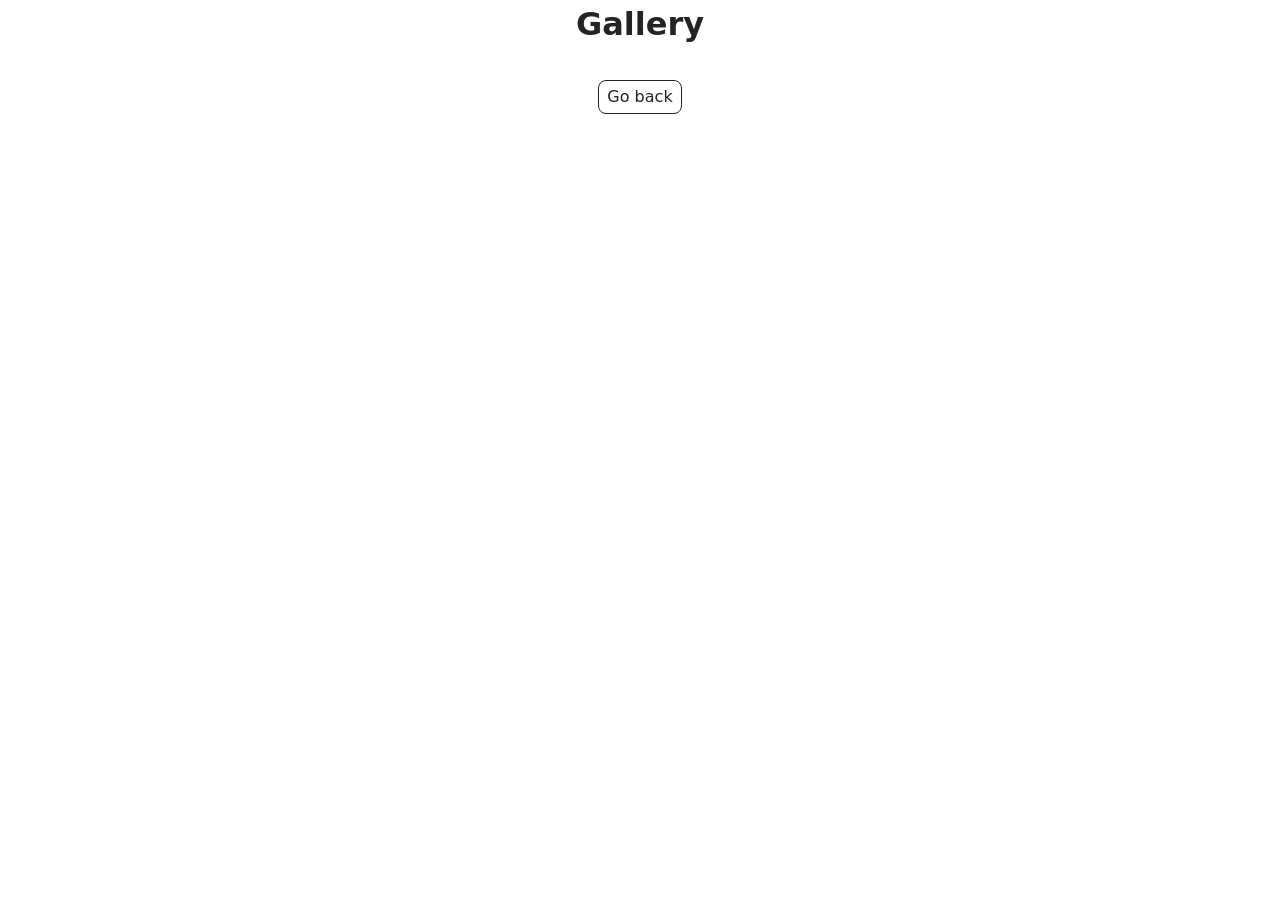
<file: src/1-gallery.html>
<!DOCTYPE html>
<html lang="en">
  <head>
    <meta charset="UTF-8" />
    <meta http-equiv="X-UA-Compatible" content="IE=edge" />
    <meta name="viewport" content="width=device-width, initial-scale=1.0" />
    <title>Gallery</title>
    <link rel="stylesheet" href="./css/styles.css" />
  </head>
  <body>
    <main>
      <div class="container">
        <h1 class="main-title">Gallery</h1>
        <ul class="gallery"></ul>
        <a class="back-link" href="./index.html">Go back</a>
      </div>
    </main>
    <script type="module" src="./js/1-gallery.js"></script>
  </body>
</html>
</file>
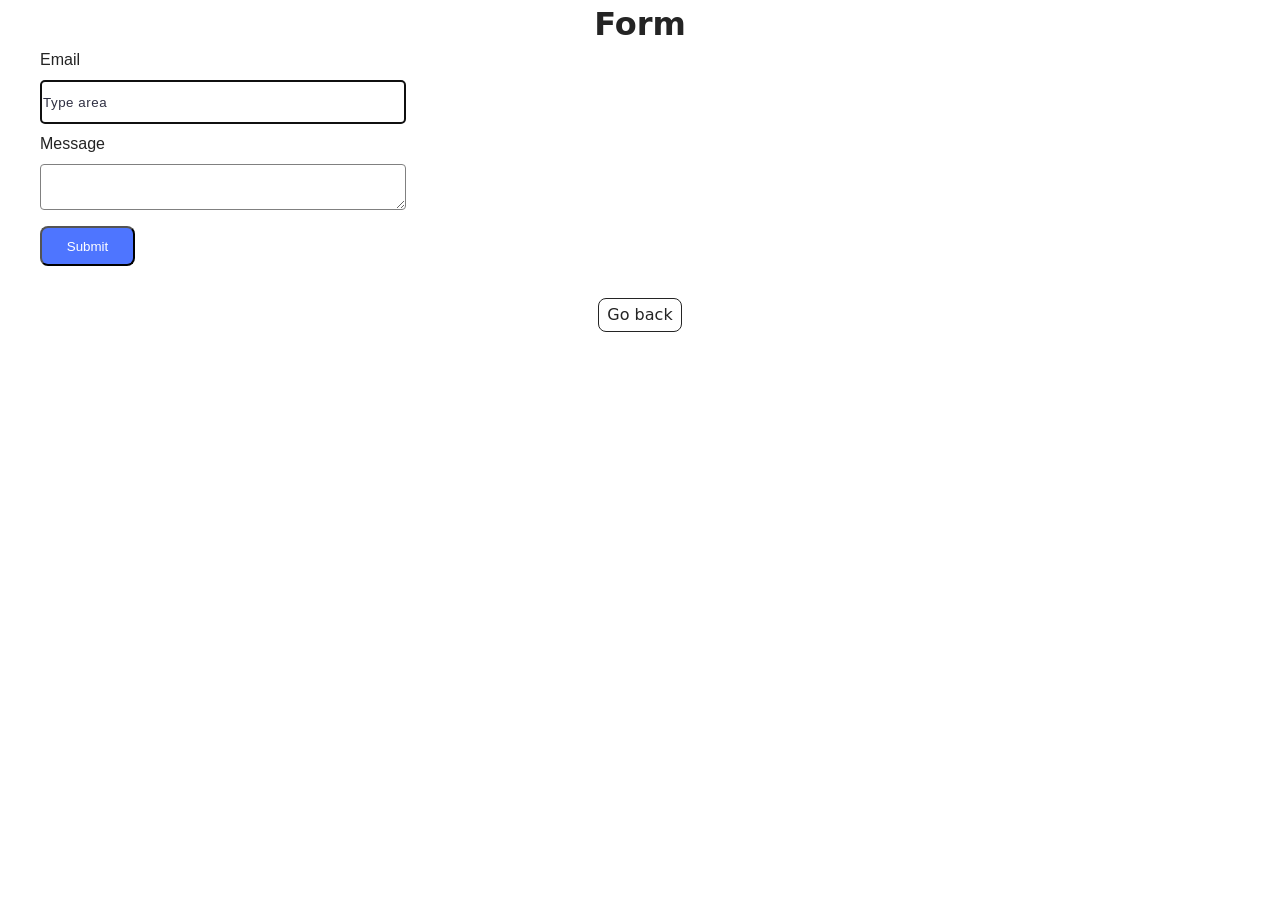
<file: src/2-form.html>
<!DOCTYPE html>
<html lang="en">
  <head>
    <meta charset="UTF-8" />
    <meta http-equiv="X-UA-Compatible" content="IE=edge" />
    <meta name="viewport" content="width=device-width, initial-scale=1.0" />
    <title>Form</title>
    <link rel="stylesheet" href="./css/styles.css" />
  </head>
  <body>
    <main>
      <div class="container">
        <h1 class="main-title">Form</h1>
        <form class="feedback-form" autocomplete="off">
          <label class="label-email">
            Email
            <input
              type="email"
              name="email"
              placeholder="Type area"
              autofocus
            />
          </label>
          <label class="label-message">
            Message
            <textarea
              name="message"
              rows="8"
              placeholder="Type area"
            ></textarea>
          </label>
          <button type="submit">Submit</button>
        </form>
        <a class="back-link" href="./index.html">Go back</a>
      </div>
    </main>
    <script type="module" src="./js/2-form.js"></script>
  </body>
</html>
</file>
<file: src/css/styles.css>
/**
  |============================
  | include css partials with
  | default @import url()
  |============================
*/
/* Common styles */
@import url('./reset.css');
@import url('./base.css');
@import url('./container.css');
@import url('./animations.css');

/* Sections style */
@import url('./header.css');
@import url('./vite-promo.css');
@import url('./badges.css');
@import url('./back-link.css');
@import url('./footer.css');
@import url('./gallery.css');
@import url('./form.css');
</file>
